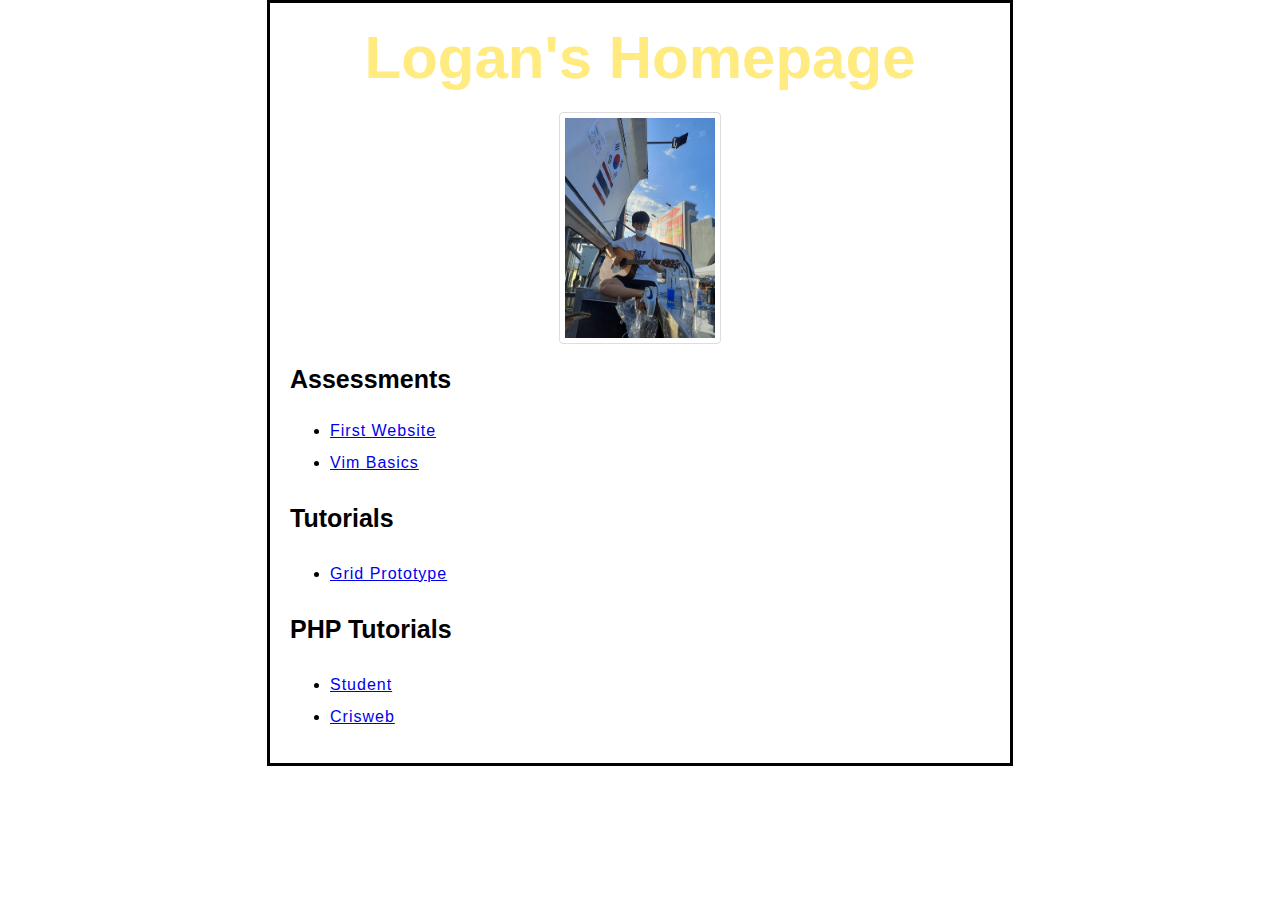
<file: www/index.html>
<!DOCTYPE html>
<html lang="en">
<head>
  <meta charset="utf-8">
  <meta name="viewport" content="width=device-width, initial-scale=1, user-scalable=yes">
  <title>Logan's Homepage</title>
  <link href="styles/style.css" rel="stylesheet">
  <link href="https://fonts.googleapis.com/css2?family=Oswald:wght@300&display=swap" rel="stylesheet">

</head>
<body>
  <h1>Logan's Homepage</h1>
  <img src="images/guitar.jpg"
width="290" height="220" alt="Me">

  <h2>Assessments</h2>

   <ul>
     <li><a href="assessments/getting-started/index.html">First Website</a></li>
     <li><a href="https://www.openvim.com/">Vim Basics</a></li>
   </ul>

  <h3>Tutorials</h3>
   <ul>
    <li><a href="tutorial/css-grid-layout/index.html">Grid Prototype</a></li>
   </ul>


  <h3>PHP Tutorials</h3>

   <ul>
    <li><a href="test.php">Student</a></li>
    <li><a href="test.php">Crisweb</a></li>
   </ul>


</body>
</html>
</file>
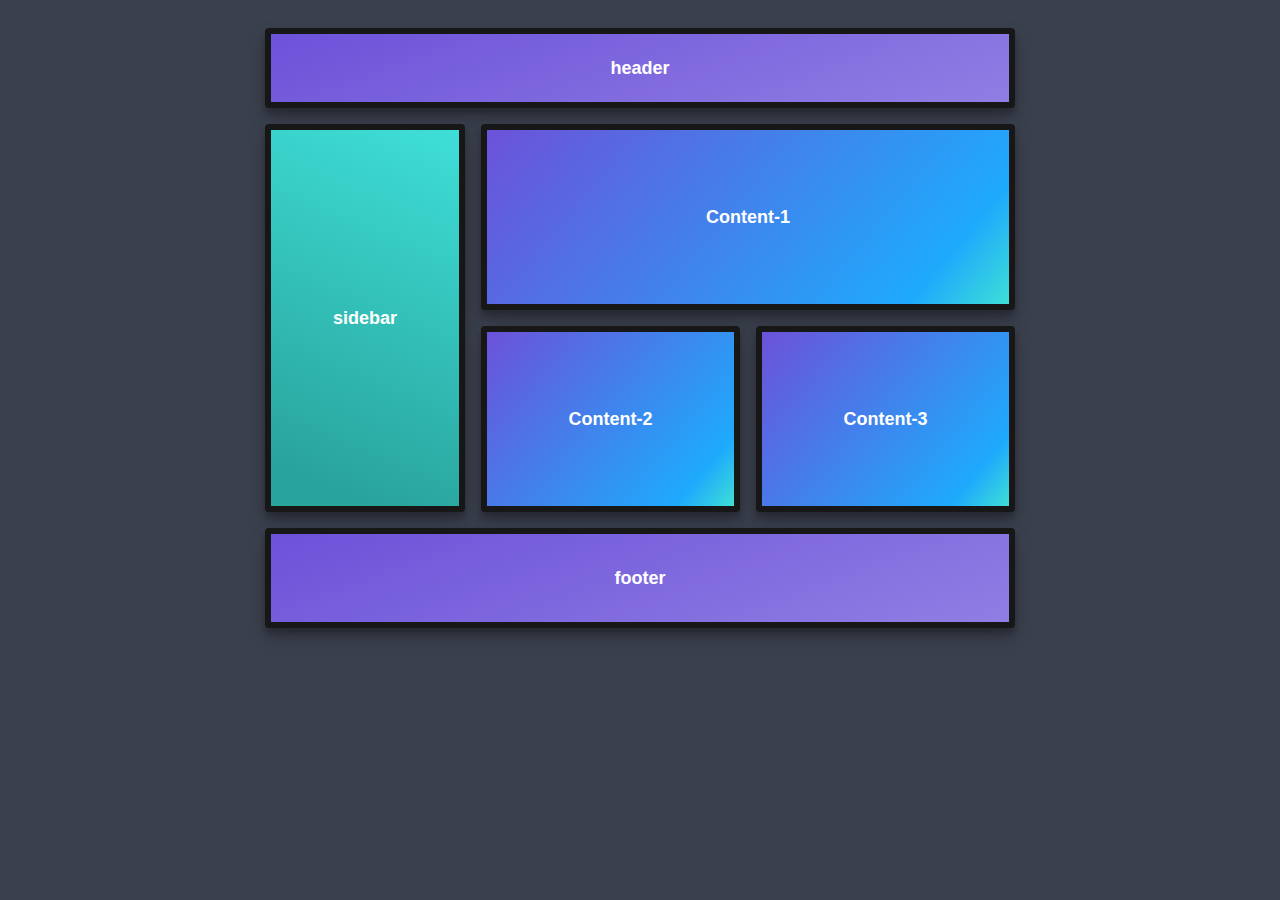
<file: www/tutorial/css-grid-layout/index.html>
<!DOCTYPE html>
<html lang="en">
<head>
  <meta charset="utf-8">
  <meta name="viewport" content="width=device-width, initial-scale=1, user-scalable=yes"> 
  <link href="style.css" rel="stylesheet">
</head>
  <body>
   <div class="container">
    <div class="item header">header</div>
    <div class="item sidebar">sidebar</div>
    <div class="item content-1">Content-1</div>
    <div class="item content-2">Content-2</div>
    <div class="item content-3">Content-3</div>
    <div class="item footer">footer</div>
   </div>
    </body>
</html>
</file>
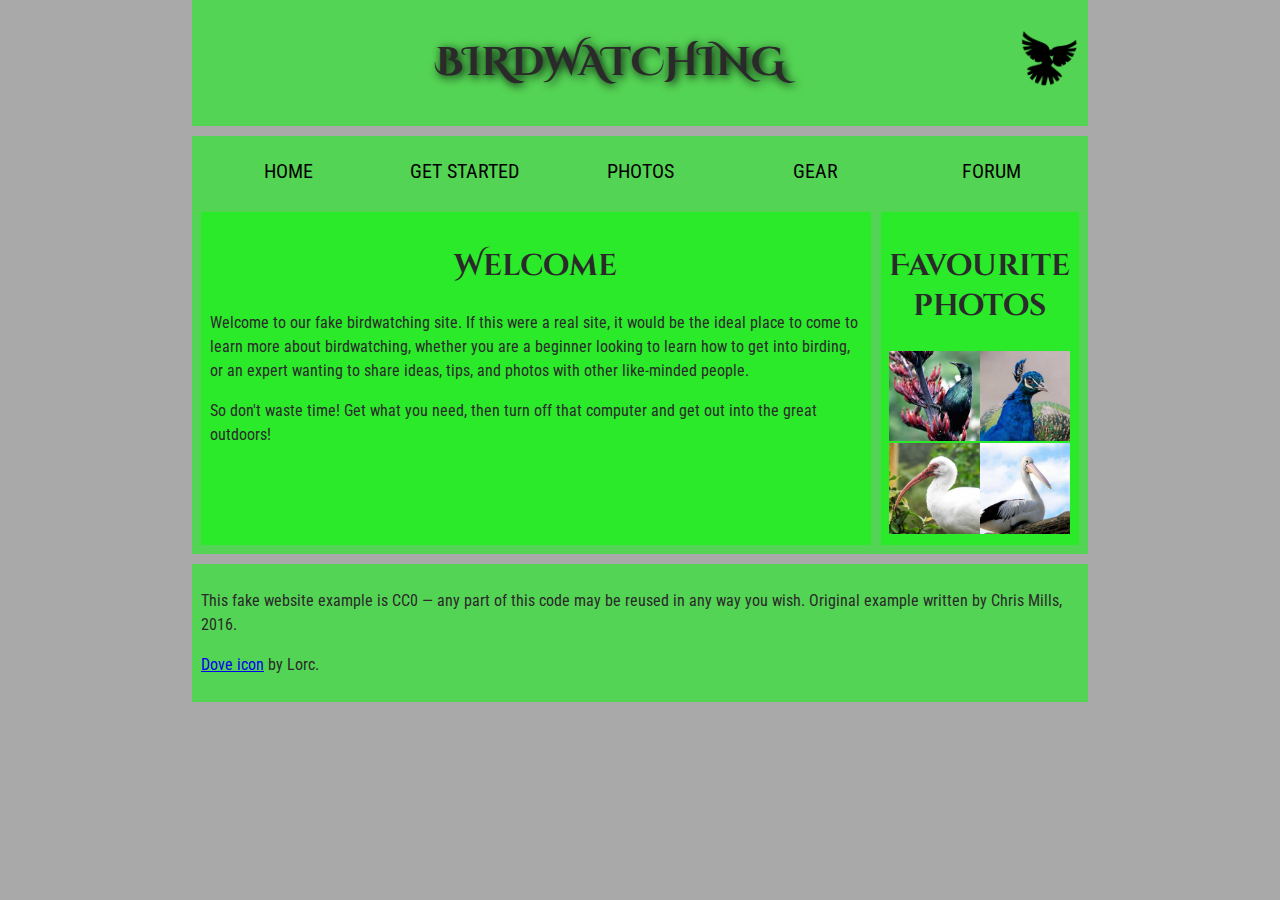
<file: www/assessments/structure/assets/index.html>
<!DOCTYPE html>
<html lang="en">
  <head>
    <meta charset="utf-8">
    <title>Birdwatching</title>
    <link href="https://fonts.googleapis.com/css?family=Roboto+Condensed:300%7CCinzel+Decorative:700" rel="stylesheet">
    <link href="style.css" rel="stylesheet"> 

    <!--[if lt IE 9]>
      <script src="https://cdnjs.cloudflare.com/ajax/libs/html5shiv/3.7.3/html5shiv.js"></script>
    <![endif]-->
  </head>

  <body>

    <header>	  
      <h1>Birdwatching</h1>
      <img src="dove.png" alt="a simple dove logo">
    </header>

      <nav>
      <ul>
        <li><span>Home</span></li>
        <li><a href="#">Get started</a></li>
        <li><a href="#">Photos</a></li>
        <li><a href="#">Gear</a></li>
        <li><a href="#">Forum</a></li>
      </ul>
      </nav>


   <main>
      <article>
      <h2>Welcome</h2>
      
      <p>Welcome to our fake birdwatching site. If this were a real site, it would be the ideal place to come to learn more about birdwatching, whether you are a beginner looking to learn how to get into birding, or an expert wanting to share ideas, tips, and photos with other like-minded people.</p>

      <p>So don't waste time! Get what you need, then turn off that computer and get out into the great outdoors!</p>
      </article>

      <aside>
      <h2>Favourite photos</h2>

      <a href="favorite-1.jpg"><img src="favorite-1_th.jpg" alt="Small black bird, black claws, long black slender beak, links to larger version of the image"></a>
      <a href="favorite-2.jpg"><img src="favorite-2_th.jpg" alt="Top half of a pretty bird with bright blue plumage on neck, light colored beak, blue headdress, links to larger version of the image"></a>
      <a href="favorite-3.jpg"><img src="favorite-3_th.jpg" alt="Top half of a large bird with white plumage, very long curved narrow light colored break, links to larger version of the image"></a>
      <a href="favorite-4.jpg"><img src="favorite-4_th.jpg" alt="Large bird, mostly white plumage with black plumage on back and rear, long straight white beak, links to larger version of the image"></a>
      </aside> 
      
   </main>

   <footer>
      <p>This fake website example is CC0 — any part of this code may be reused in any way you wish. Original example written by Chris Mills, 2016.</p>

      <p><a href="http://game-icons.net/lorc/originals/dove.html">Dove icon</a> by Lorc.</p>
   </footer>

  </body>
</html>
</file>
<file: www/styles/style.css>
html {
  font-size: 10px;
  font-family: "Oswald:wght@300&display=swap", sans-serif;
}

html {
  background-image: url("https://free4kwallpapers.com/uploads/wallpaper/minimalist-nature-scene-wallpaper-2560x1440-wallpaper.jpg");
}

h1 {
  font-size: 60px;
  text-align: center;

 }

p, li {
  font-size: 16px;
  line-height: 2;
  letter-spacing: 1px;
 }

h2, h3 {
  font-size: 25px;
  }

body {
  width: 700px;
  margin: 0 auto;
  padding: 0 20px 20px 20px;
  border: 3px solid black;
}

h1 {
  margin: 0;
  padding: 20px 0;
  color: #ffeb7f;
}

img {
  display: block;
  margin: 0 auto;
  border: 1px solid #ddd;
  border-radius: 4px;
  padding: 5px;
  width: 150px; 
}
</file>
<file: www/tutorial/css-grid-layout/style.css>
.container {
  display: grid;
  width: 750px;
  height: 600px;
  grid-gap: 1rem;
  grid-template-columns:
    [main-start sidebar-start] 200px
    [sidebar-end content-start] 1fr
    [column3-start] 1fr
    [content-end main-end];
  grid-template-rows:
    [row1-start] 80px
    [row2-start] 1fr
    [row3-start] 1fr
    [row4-start] 100px
    [row4-end];

}

.header {
  grid-column: main-start / main-end;
  grid-row: row1-start / row2-start;
}

.sidebar {
  grid-column: sidebar-start / sidebar-end;
  grid-row: row2-start / row4-start;
}

.content-1 {
  grid-column: content-start / content-end;
  grid-row: row2-start / row3-start;
}

.content-2 {
  grid-column: content-start / column3-start;
  grid-row: row3-start / row4-start;
}

.content-3 {
  grid-column: column3-start / content-end;
  grid-row: row3-start / row4-start;
}

.footer {
  grid-column: main-start / main-end;
  grid-row: row4-start / row4-end;
}





/* OTHER STYLES */

body {
  background-color: #3b404e;
  display: flex;
  justify-content: center;
  padding: 20px;
  font-family: -apple-system, BlinkMacSystemFont, "Segoe UI", Roboto, Helvetica, Arial, sans-serif, "Apple Color Emoji", "Segoe UI Emoji", "Segoe UI Symbol";
}

.item {
  background-color: #1EAAFC;
  background-image: linear-gradient(130deg, #6C52D9 0%, #1EAAFC 85%, #3EDFD7 100%);
  box-shadow: 0 10px 20px rgba(0,0,0,0.19), 0 6px 6px rgba(0,0,0,0.23);
  color: #ffffff;
  border-radius: 4px;
  border: 6px solid #171717;
  display: flex;
  justify-content: center;
  align-items: center;
  font-size: 18px;
  font-weight: bold;
}

.header {
  background-color: #1EAAFC;
  background-image: linear-gradient(160deg, #6C52D9 0%, #9B8AE6 127%);
}

.sidebar {
  background-image: linear-gradient(203deg, #3EDFD7 0%, #29A49D 90%)
}

.content-1,
.content-2,
.content-3 {
  background-image: linear-gradient(130deg, #6C52D9 0%, #1EAAFC 85%, #3EDFD7 100%);
}

.footer {
  background-color: #6C52D9;
  background-image: linear-gradient(160deg, #6C52D9 0%, #9B8AE6 127%);
}
</file>
<file: www/assessments/structure/assets/style.css>
/* || General setup */

html, body {
  margin: 0;
  padding: 0;
}

html {
  font-size: 10px;
  background-color: #a9a9a9;
}

body {
  width: 70%;
  min-width: 800px;
  margin: 0 auto;
}

/* || typography */

h1, h2, h3 {
  font-family: 'Cinzel Decorative', cursive;
  color: #2a2a2a;
}

p, input, li {
  font-family: 'Roboto Condensed', sans-serif;
  color: #2a2a2a;
}

h1 {
  font-size: 4rem;
  text-align: center;
  text-shadow: 2px 2px 10px black;
}

h2 {
  font-size: 3rem;
  text-align: center;
}

h3 {
  font-size: 2.2rem;
}

p, li {
  font-size: 1.6rem;
  line-height: 1.5;
}

/* || header layout */

header {
  margin-bottom: 10px;
  display: flex;
  flex-flow: row wrap;
}

body > * {
  background-color: red;
  padding: 1%;
}

main, header, nav, article, aside, footer, section {
  background-color: rgba(0,255,0,0.5);
  padding: 1%;
}

h1 {
  flex: 5;
  text-transform: uppercase;
}

header img {
  display: block;
  height: 60px;
  padding-top: 20.15px;
}

nav {
  height: 50px;
  flex: 100%;
  display: flex;
}

nav ul {
  padding: 0;
  list-style-type: none;
  flex: 2;
  display: flex;
}

nav li {
  display: inline;
  text-align: center;
  flex: 1;
}

nav a, nav span {
  display: inline-block;
  font-size: 2rem;
  height: 3rem;
  line-height: 1.7;
  text-transform: uppercase;
  text-decoration: none;
  color: black;

}

/* || main layout */

main {
  display: flex;
}

article, section {
  flex: 4;
}

aside {
  flex: 1;
  margin-left: 10px;
  padding: 1%;
}

aside a {
  display: block;
  float: left;
  width: 50%;
}

aside img {
  max-width: 100%;
}

footer {
  margin-top: 10px;
}
</file>
